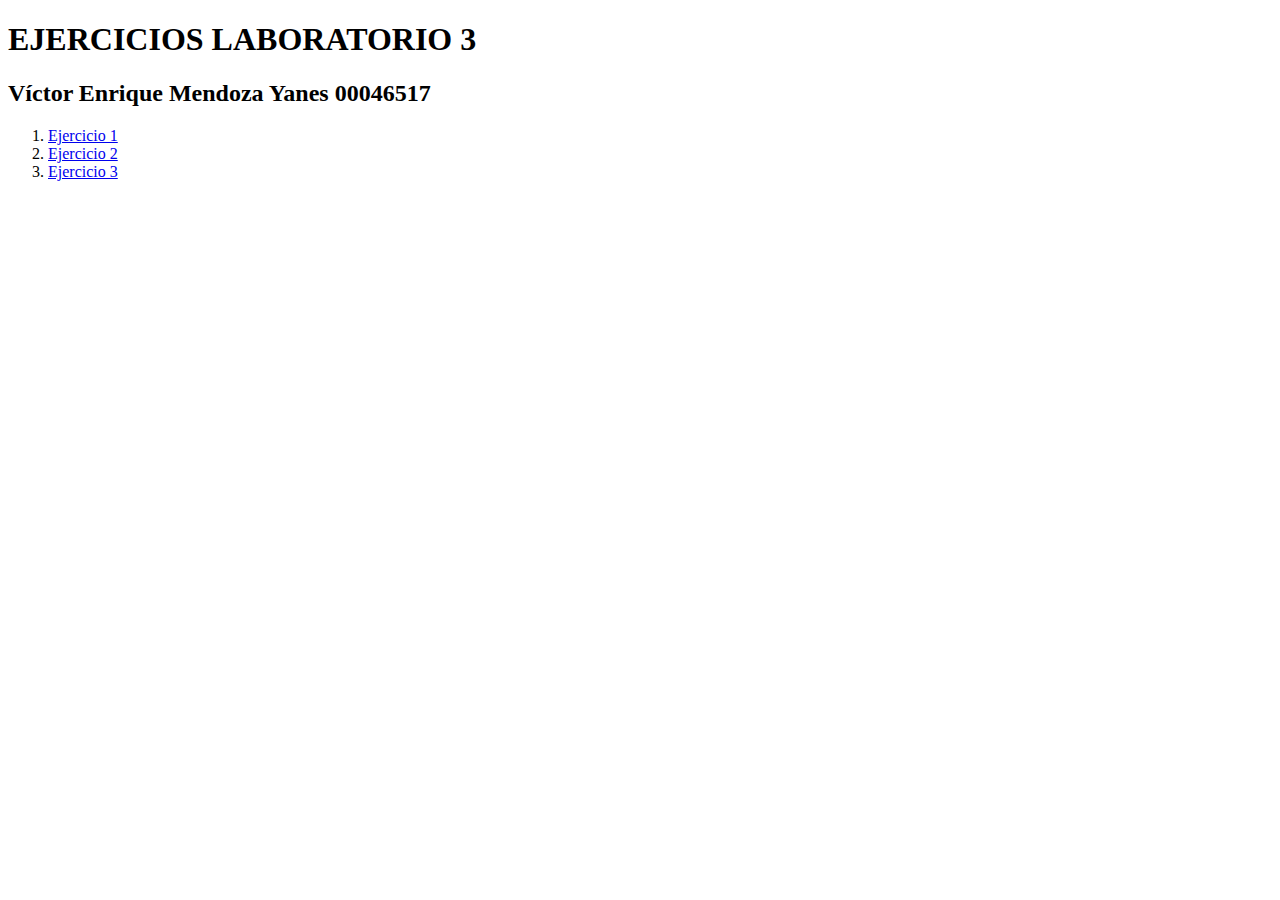
<file: index.html>
<!DOCTYPE html>
<html lang="en">
<head>
    <meta charset="UTF-8">
    <meta name="viewport" content="width=device-width, initial-scale=1.0">
    <meta http-equiv="X-UA-Compatible" content="ie=edge">
    <title>Document</title>
</head>
<body>
    <h1>EJERCICIOS LABORATORIO 3</h1>
    <h2>Víctor Enrique Mendoza Yanes 00046517</h2>
    <ol>
        <li><a href="Ejercicio1/Ejercicio1.html">Ejercicio 1</a></li>
        <li><a href="Ejercicio2/Ejercicio2.html">Ejercicio 2</a></li>
        <li><a href="Ejercicio3/Ejercicio3.html">Ejercicio 3</a></li>
    </ol>
</body>
</html>
</file>
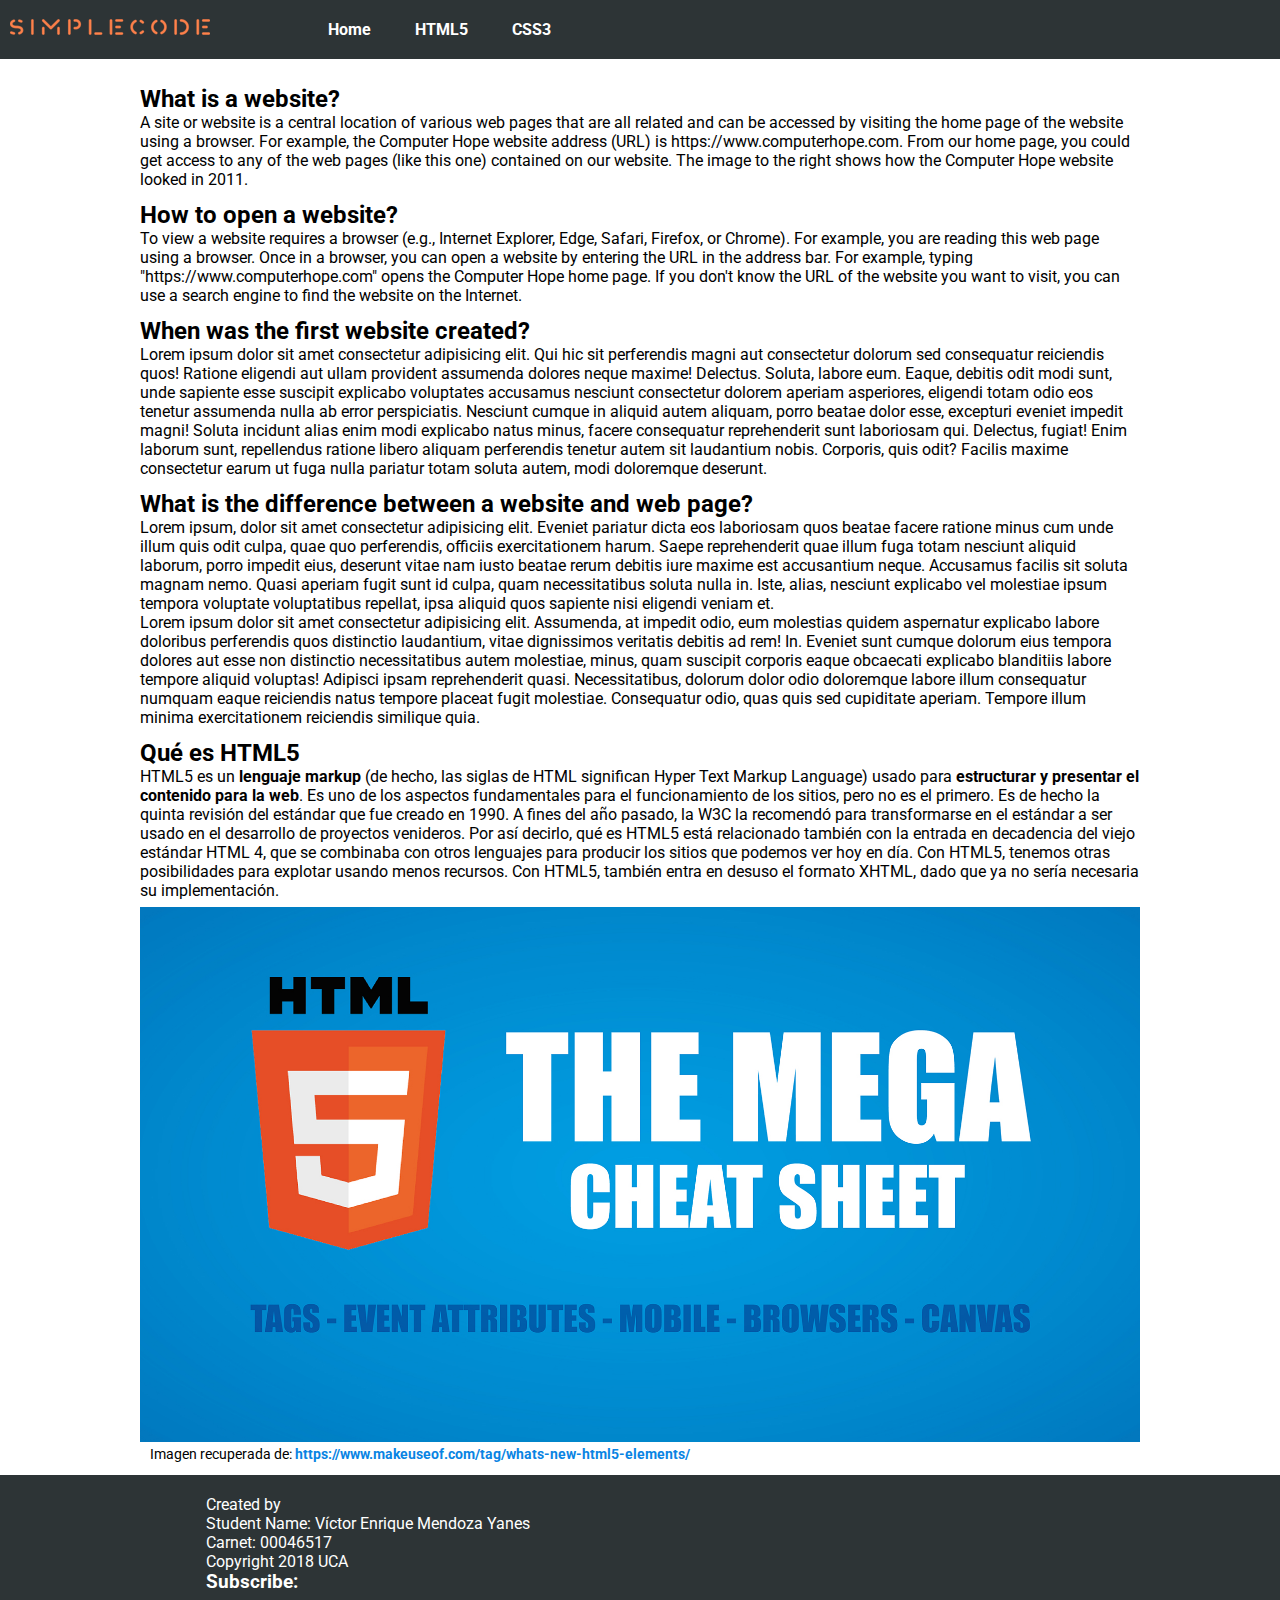
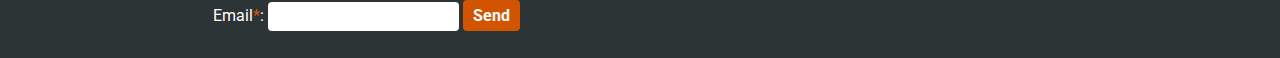
<file: Ejercicio1/Ejercicio1.html>
<!DOCTYPE html>
<html lang="en">

<head>
    <meta charset="UTF-8">
    <meta name="viewport" content="width=device-width, initial-scale=1.0">
    <meta http-equiv="X-UA-Compatible" content="ie=edge">
    <link rel="stylesheet" href="assets/css/style.css">
    <link href="https://fonts.googleapis.com/css?family=Roboto" rel="stylesheet">
    <title>HTML | CSS</title>
</head>

<body>
    <nav class="menu">
        <div class="logo-container">
            <img src="assets/img/SimpleCode.png" />
        </div>
        <ul>
            <li><a href="#">Home</a></li>
            <li><a href="#">HTML5</a></li>
            <li><a href="#">CSS3</a></li>
        </ul>
    </nav>
    <section id="main">
        <section id="first">
            <article>
                <h2>What is a website?</h2>
                <p>
                    A site or website is a central location of various web pages that are all related and can be accessed by visiting the home
                    page of the website using a browser. For example, the Computer Hope website address (URL) is https://www.computerhope.com.
                    From our home page, you could get access to any of the web pages (like this one) contained on our website.
                    The image to the right shows how the Computer Hope website looked in 2011.
                </p>
            </article>
            <article>
                <h2>How to open a website?</h2>
                <p>
                    To view a website requires a browser (e.g., Internet Explorer, Edge, Safari, Firefox, or Chrome). For example, you are reading
                    this web page using a browser. Once in a browser, you can open a website by entering the URL in the address
                    bar. For example, typing "https://www.computerhope.com" opens the Computer Hope home page. If you don't know
                    the URL of the website you want to visit, you can use a search engine to find the website on the Internet.
                </p>
            </article>
            <article>
                <h2>When was the first website created?</h2>
                <p>
                    Lorem ipsum dolor sit amet consectetur adipisicing elit. Qui hic sit perferendis magni aut consectetur dolorum sed consequatur reiciendis quos! Ratione eligendi aut ullam provident assumenda dolores neque maxime! Delectus.
                    Soluta, labore eum. Eaque, debitis odit modi sunt, unde sapiente esse suscipit explicabo voluptates accusamus nesciunt consectetur dolorem aperiam asperiores, eligendi totam odio eos tenetur assumenda nulla ab error perspiciatis.
                    Nesciunt cumque in aliquid autem aliquam, porro beatae dolor esse, excepturi eveniet impedit magni! Soluta incidunt alias enim modi explicabo natus minus, facere consequatur reprehenderit sunt laboriosam qui. Delectus, fugiat!
                    Enim laborum sunt, repellendus ratione libero aliquam perferendis tenetur autem sit laudantium nobis. Corporis, quis odit? Facilis maxime consectetur earum ut fuga nulla pariatur totam soluta autem, modi doloremque deserunt.
                </p>
            </article>
            <article>
                <h2>What is the difference between a website and web page?</h2>
                <p>
                    Lorem ipsum, dolor sit amet consectetur adipisicing elit. Eveniet pariatur dicta eos laboriosam quos beatae facere ratione minus cum unde illum quis odit culpa, quae quo perferendis, officiis exercitationem harum.
                    Saepe reprehenderit quae illum fuga totam nesciunt aliquid laborum, porro impedit eius, deserunt vitae nam iusto beatae rerum debitis iure maxime est accusantium neque. Accusamus facilis sit soluta magnam nemo.
                    Quasi aperiam fugit sunt id culpa, quam necessitatibus soluta nulla in. Iste, alias, nesciunt explicabo vel molestiae ipsum tempora voluptate voluptatibus repellat, ipsa aliquid quos sapiente nisi eligendi veniam et.
                </p>
                <p>
                    Lorem ipsum dolor sit amet consectetur adipisicing elit. Assumenda, at impedit odio, eum molestias quidem aspernatur explicabo labore doloribus perferendis quos distinctio laudantium, vitae dignissimos veritatis debitis ad rem! In.
                    Eveniet sunt cumque dolorum eius tempora dolores aut esse non distinctio necessitatibus autem molestiae, minus, quam suscipit corporis eaque obcaecati explicabo blanditiis labore tempore aliquid voluptas! Adipisci ipsam reprehenderit quasi.
                    Necessitatibus, dolorum dolor odio doloremque labore illum consequatur numquam eaque reiciendis natus tempore placeat fugit molestiae. Consequatur odio, quas quis sed cupiditate aperiam. Tempore illum minima exercitationem reiciendis similique quia.
                </p>
            </article>
        </section>
        <section id="section-html">
            <article>
                <h2>Qué es HTML5</h2>
                <p>
                    HTML5 es un <b>lenguaje markup</b> (de hecho, las siglas de HTML significan Hyper Text Markup Language) usado para <b>estructurar y presentar el contenido para la web</b>. Es uno de los aspectos fundamentales para el funcionamiento de los sitios, pero no es el primero. Es de hecho la quinta revisión del estándar que fue creado en 1990. A fines del año pasado, la W3C la recomendó para transformarse en el estándar a ser usado en el desarrollo de proyectos venideros. Por así decirlo, qué es HTML5 está relacionado también con la entrada en decadencia del viejo estándar HTML 4, que se combinaba con otros lenguajes para producir los sitios que podemos ver hoy en día. Con HTML5, tenemos otras posibilidades para explotar usando menos recursos. Con HTML5, también entra en desuso el formato XHTML, dado que ya no sería necesaria su implementación.
                </p>
                <figure>
                    <img src="assets/img/html5.jpg" alt="...">
                    <figcaption>
                        Imagen recuperada de: <a href="https://www.makeuseof.com/tag/whats-new-html5-elements/">https://www.makeuseof.com/tag/whats-new-html5-elements/</a> 
                    </figcaption>
                </figure>
            </article>
        </section>
    </section>
    <footer>
        <div class="section-footer">
            <p>Created by</p>
            <p>Student Name: Víctor Enrique Mendoza Yanes </p>
            <p>Carnet: 00046517</p>
            <p>Copyright 2018 UCA</p>
        </div>
        <div class="section-footer">
            <form id="subscribe-form" action="#">
                <h3>Subscribe:</h3>
                <fieldset>
                    <div class="input-group">
                        <label for="last-name">Email<span>*</span>:</label>
                        <input type="email" required>
                        <input type="submit" value="Send">

                    </div>
                </fieldset>
            </form>
        </div>
    </footer>
</body>

</html>
</file>
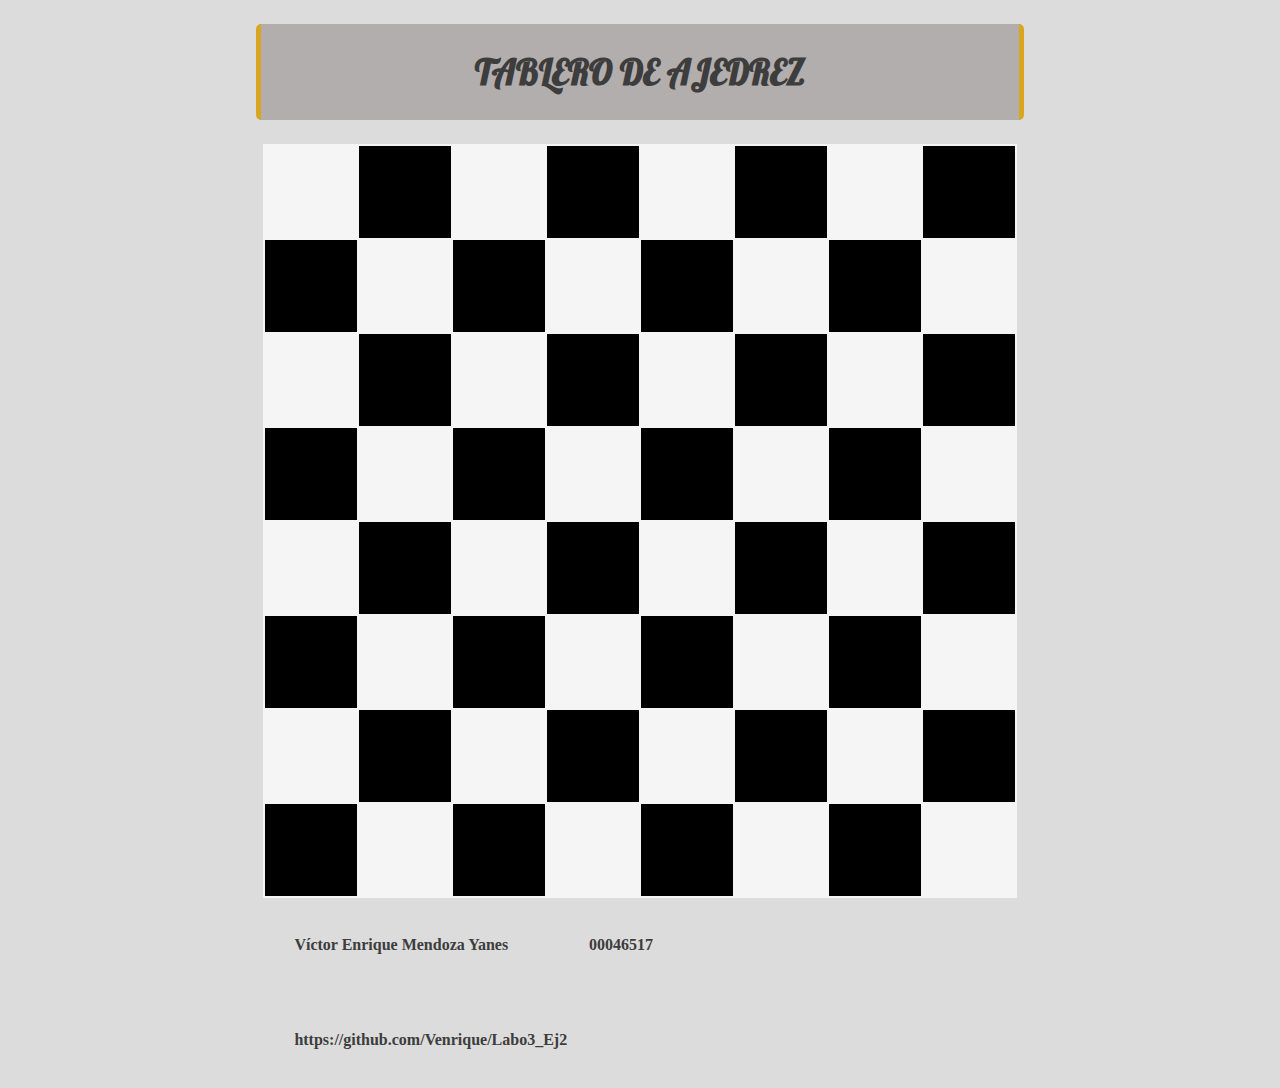
<file: Ejercicio2/Ejercicio2.html>
<!DOCTYPE html>
<html lang="en">
<head>
    <meta charset="UTF-8">
    <meta name="viewport" content="width=device-width, initial-scale=1.0">
    <meta http-equiv="X-UA-Compatible" content="ie=edge">
    <link rel="stylesheet" type="text/css" href="style.css">
    <link href="https://fonts.googleapis.com/css?family=Lobster|Roboto" rel="stylesheet">
    <title>Document</title>
</head>
<body>
    <header>
        <h1>TABLERO DE AJEDREZ</h1>
    </header>
    <table>
        <tr>
            <td><div>Torre-negra</div></td>
            <td><div>Caballo-negro</div></td>
            <td><div>Alfil-negro</div></td>
            <td><div>Reina-negra</div></td>
            <td><div>Rey-negro</div></td>
            <td><div>Alfil-negro</div></td>
            <td><div>Caballo-negro</div></td>
            <td><div>Torre-negra</div></td>
        </tr>
        <tr>
            <td><div>Peón-negro</div></td>
            <td><div>Peón-negro</div></td>
            <td><div>Peón-negro</div></td>
            <td><div>Peón-negro</div></td>
            <td><div>Peón-negro</div></td>
            <td><div>Peón-negro</div></td>
            <td><div>Peón-negro</div></td>
            <td><div>Peón-negro</div></td>
        </tr>
        <tr>
            <td><div></div></td>
            <td><div></div></td>
            <td><div></div></td>
            <td><div></div></td>
            <td><div></div></td>
            <td><div></div></td>
            <td><div></div></td>
            <td><div></div></td>
        </tr>
        <tr>
            <td><div></div></td>
            <td><div></div></td>
            <td><div></div></td>
            <td><div></div></td>
            <td><div></div></td>
            <td><div></div></td>
            <td><div></div></td>
            <td><div></div></td>
        </tr>
        <tr>
            <td><div></div></td>
            <td><div></div></td>
            <td><div></div></td>
            <td><div></div></td>
            <td><div></div></td>
            <td><div></div></td>
            <td><div></div></td>
            <td><div></div></td>
        </tr>
        <tr>
            <td><div></div></td>
            <td><div></div></td>
            <td><div></div></td>
            <td><div></div></td>
            <td><div></div></td>
            <td><div></div></td>
            <td><div></div></td>
            <td><div></div></td>
        </tr>
        <tr>
            <td><div>Peón-blanco</div></td>
            <td><div>Peón-blanco</div></td>
            <td><div>Peón-blanco</div></td>
            <td><div>Peón-blanco</div></td>
            <td><div>Peón-blanco</div></td>
            <td><div>Peón-blanco</div></td>
            <td><div>Peón-blanco</div></td>
            <td><div>Peón-blanco</div></td>
        </tr>
        <tr>
            <td><div>Torre-blanca</div></td>
            <td><div>Caballo-blanco</div></td>
            <td><div>Alfil-blanco</div></td>
            <td><div>Reina-blanca</div></td>
            <td><div>Rey-blanco</div></td>
            <td><div>Alfil-blanco</div></td>
            <td><div>Caballo-blanco</div></td>
            <td><div>Torre-blanca</div></td>
        </tr>
    </table>
    <footer>
        <div class="creditos">Víctor Enrique Mendoza Yanes</div>
        <div class="creditos">00046517</div>
        <div class="creditos">https://github.com/Venrique/Labo3_Ej2</div>
    </footer>
</body>
</html>
</file>
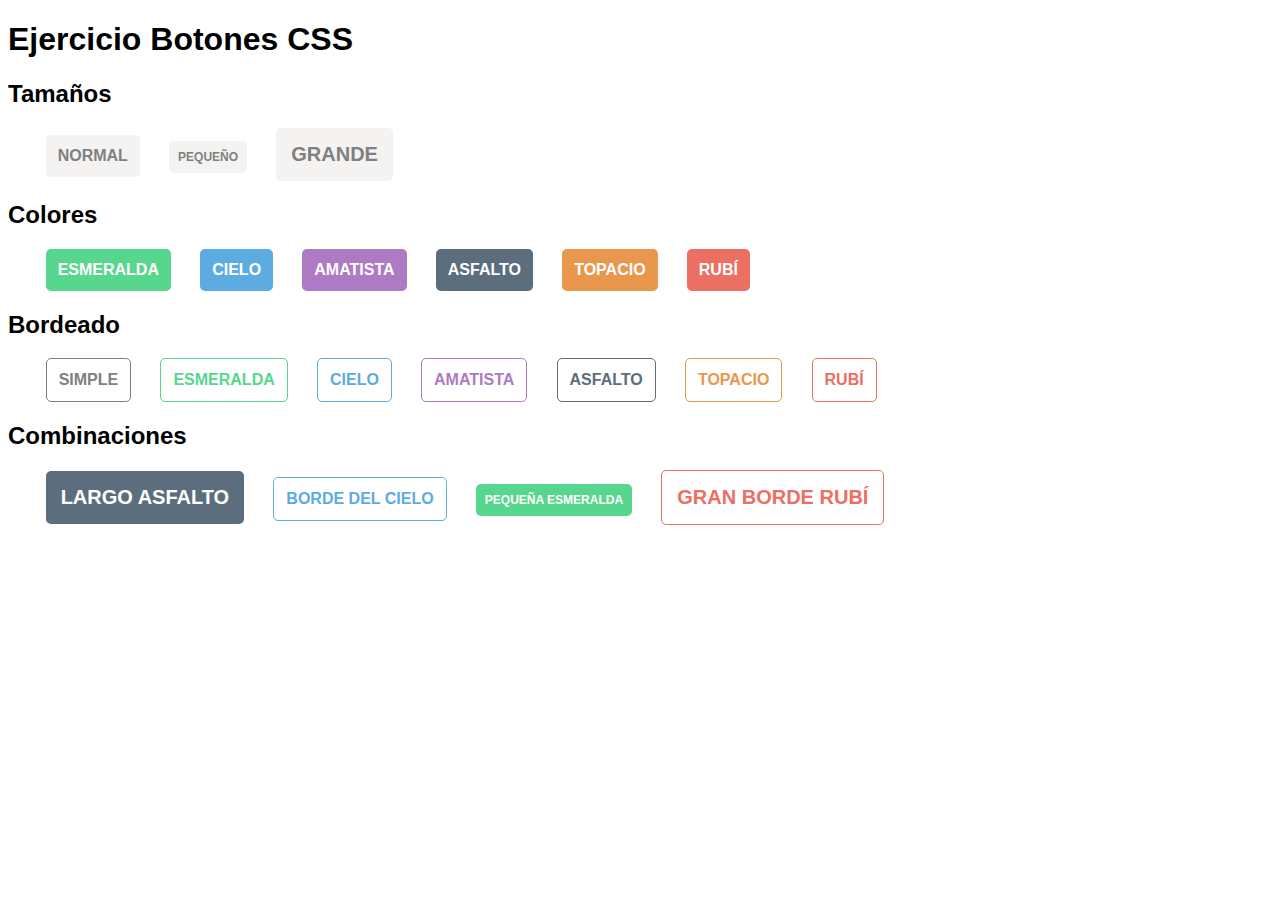
<file: Ejercicio3/Ejercicio3.html>
<!DOCTYPE html>
<html lang="en">
<head>
    <meta charset="UTF-8">
    <meta name="viewport" content="width=device-width, initial-scale=1.0">
    <meta http-equiv="X-UA-Compatible" content="ie=edge">
    <link rel="stylesheet" href="style.css" type="text/css">
    <title>Ejercicio 3</title>
</head>
<body>
    <h1>Ejercicio Botones CSS</h1>
    <h2>Tamaños</h2>
    <div>
        <nav>
            <input type="button" value="NORMAL" class="Tboton">
            <input type="button" value="PEQUEÑO" class="Tboton peque">
            <input type="button" value="GRANDE" class="Tboton grande">
        </nav>
    </div>
    <h2>Colores</h2>
    <div>
        <nav>
            <input type="button" value="ESMERALDA" class="Tboton Cesmeralda">
            <input type="button" value="CIELO" class="Tboton Ccielo">
            <input type="button" value="AMATISTA" class="Tboton Camatista">
            <input type="button" value="ASFALTO" class="Tboton Casfalto">
            <input type="button" value="TOPACIO" class="Tboton Ctopacio">
            <input type="button" value="RUBÍ" class="Tboton Crubi">
        </nav>
    </div>
    <h2>Bordeado</h2>
    <div>
        <nav>
            <input type="button" value="SIMPLE" class="Tboton Bsimple">
            <input type="button" value="ESMERALDA" class="Tboton Besmeralda">
            <input type="button" value="CIELO" class="Tboton Bcielo">
            <input type="button" value="AMATISTA" class="Tboton Bamatista">
            <input type="button" value="ASFALTO" class="Tboton Basfalto">
            <input type="button" value="TOPACIO" class="Tboton Btopacio">
            <input type="button" value="RUBÍ" class="Tboton Brubi">
        </nav>
    </div>
    <h2>Combinaciones</h2>
        <div>
            <nav>
                <input type="button" value="LARGO ASFALTO" class="Tboton grande Casfalto">
                <input type="button" value="BORDE DEL CIELO" class="Tboton Bcielo">
                <input type="button" value="PEQUEÑA ESMERALDA" class="Tboton peque Cesmeralda">
                <input type="button" value="GRAN BORDE RUBÍ" class="Tboton grande Brubi">
            </nav>
        </div>
</body>
</html>
</file>
<file: Ejercicio1/assets/css/style.css>
/*
0. Aplicar a todos los elementos el siguente estilo:
    0.1 Quitar marges
    0.2 Quitar padding
    0.3 Agregar fuente : 'Roboto', sans-serif;
1. Cambiar color de fondo a la barra de navegación con el valor #2d3436 y margen inferior del 2%.
2. Aplicar a la clase "logo-container"
    2.1. Vista en linea.
    2.2. Padding de 10px.
3. Aplicar a la etiqueta <ul> contenida en <nav>
    3.1. Vista en linea.
    3.2  Padding de 20px.
    3.3 Margen izquierdo del 5%.
4. Aplicar a las etiquetas <li> que se encuentran dentro de la etiqueta <ul> del literal anterior.
    4.1. Vista en linea.
5. Aplicar a todas las etiquetas <a> dentro de cada <li> de la barra de navegación.
    5.1 Padding de 20px.
    5.2 Color de letra blanco.
    5.3 font-weight en bold.
    5.2 Sin decoración en el texto.
6. Aplicar al id main.
    6.1 Margen izquierdo y derecho del 10%.
7. Aplicar a los articulos margen general de 12px.
8. Aplicar a la imagen dentro de la etiqueta <figure> un ancho del 100%.
9. Aplicar a todas las etiquetas <figcaption>.
    9.1 Margen izquierdo de 10px.
    9.2 Tamaño de fuente de 0.9rem.
10. Aplicar a todos los enlaces.
    10.1 Color de texto con el valor de #0984e3.
    10.2 font-weight en bold.
    10.3 Sin decoracion en el texto.
11. Aplicar a la etiqueta <figure>.
    11.1 Margen superior e inferior de 7px.
12. Aplicar al footer.
    12.1 Color de fondo #2d3436.
    12.2 Paddin de 20px.
    12.3 Color de texto blanco.
13. Aplicar a las etiquetas <label> vista en bloque y padding inferior y superior de 3px.
14. Aplicar a la case section-footer.
    14.1 Vista en linea.
    14.2 Margen derecho e izquierdo de 15%.
15. Quitar borde de etiqueta fieldset.
16. Aplicar a la clase input-group un padding general de 7px.
17. Aplicar a los input de tipo email.
    17.1 Padding 7px.
    17.2 Quitar los bordes.
    17.3 Agregar radio en los bordes de 4px.
18. Aplicar al boton submit:
    18.1 Un padding superior e inferior de 6px.
    18.2 Quitar bordes.
    18.3 Cambiar color de fondo a #d35400.
    18.4 Cambiar color de texto a blanco.
    18.5 Font-weight: bold.
    18.6 Agregar radio de borde de 4px.
    18.7 Un tamaño de  letra de 1rem.
    18.8 Un padding derecho e izquierdo de 10px.
19. Aplicar a todos los span dentro de las etiquetas label color de texto #d35400.
*/

*{
    margin: 0;
    padding: 0;
    font-family: 'Roboto', sans-serif;
}

.menu{
    background-color: #2d3436;
    margin-bottom: 2%;
}

.logo-container{
    display: inline-block;
    padding: 10px;
}

.menu > ul{
    display: inline-block;
    padding: 20px;
    margin-left: 5%;
}

.menu > ul > li{
    display: inline-block;
}

.menu > ul > li > a{
    padding: 20px;
    color: white;
    text-decoration: none;
    font-weight: bold;
}

#main{
    margin: auto 10%;
}

article{
    margin: 12px;
}

figure > img{
    width: 100%;
}

figcaption{
    margin-left: 10px;
    font-size: 0.9rem;
}

a{
    color: #0984e3;
    text-decoration: none;
    font-weight: bold;
}

figure{
    margin: 7px 0;
}

footer{
    background-color: #2d3436;
    color: white;
    padding: 20px;
}

label{
    display: inline-block;
    padding: 3px 0;
}

.section-footer{
    display: inline-block;
    margin: 0 15%;
}

fieldset{
    border: none;
}

.input-group{
    padding: 7px;
}

input[type="email"]{
    padding: 7px;
    border: none;
    border-radius: 4px;
}

input[type="submit"]{
    padding: 6px 10px;
    font-weight: bold;
    font-size: 1rem;
    border: none;
    border-radius: 4px;
    background-color: #d35400;
    color: white;
}

label span{
    color: #d35400;
}
</file>
<file: Ejercicio2/style.css>
body{
    margin: 0 20%;
    background-color: gainsboro;
}

table{
    margin: 0 auto;
    background-color: whitesmoke;
}

td{
    width: 90px;
    height: 90px;
    text-align: center;
}

td:hover div{
    background-color: rgba(255, 0, 0, 0.5);
    visibility: visible
}

td div{
    width: 100%;
    height: 100%;
    visibility: hidden;
    padding-top: 40%;
}

table tr:nth-of-type(odd) td:nth-last-of-type(odd){
    background-color: black;
    color: white;
}

table tr:nth-of-type(even) td:nth-last-of-type(even){
    background-color: black;
    color: white;
}

h1{
    border: 5px solid goldenrod;
    color: rgb(61, 61, 61);
    border-top: 0;
    border-bottom: 0;
    font-size: 2.2em;
    text-align: center;
    font-family: 'Roboto', sans-serif;
    font-family: 'Lobster', cursive;
    background-color: rgb(179, 174, 174);
    padding: 0.75em 0;
    border-radius: 5px;
}

.creditos{
    display: inline-block;
    color: rgb(61, 61, 61);
    font-weight: bold;
    padding: 5%;
}
</file>
<file: Ejercicio3/style.css>
body{
    font-family: Arial, Helvetica, sans-serif;
}

div{
    margin-left: 2%;
}

.Tboton{
    padding: 0.75em;
    background-color: #f4f3f2;
    color: gray;
    border: none;
    border-radius: 5px;
    font-size: 1em;
    font-weight: bold;
    margin: 0 1%;
}

.Tboton.peque{
    font-size: 0.75em;
}

.Tboton.grande{
    font-size: 1.25em;
}

.Tboton.Cesmeralda{
    color: white;
    background-color: #57d68d;
}

.Tboton.Ccielo{
    color: white;
    background-color: #5cace2;
}

.Tboton.Camatista{
    color: white;
    background-color: #ae7ac4;
}

.Tboton.Casfalto{
    color: white;
    background-color: #5c6d7e;
}

.Tboton.Ctopacio{
    color: white;
    background-color: #ea974e;
}

.Tboton.Crubi{
    color: white;
    background-color: #eb6f62;
}

.Tboton.Bsimple{
    background-color: white;
    color: grey;
    border: 1px solid grey;
}

.Tboton.Besmeralda{
    background-color: white;
    color: #57d68d;
    border: 1px solid #57d68d;
}

.Tboton.Bcielo{
    background-color: white;
    color: #5cace2;
    border: 1px solid #5cace2;
}

.Tboton.Bamatista{
    background-color: white;
    color: #ae7ac4;
    border: 1px solid #ae7ac4;
}

.Tboton.Basfalto{
    background-color: white;
    color: #5c6d7e;
    border: 1px solid #5c6d7e;
}

.Tboton.Btopacio{
    background-color: white;
    color: #ea974e;
    border: 1px solid #ea974e;
}

.Tboton.Brubi{
    background-color: white;
    color: #eb6f62;
    border: 1px solid #eb6f62;
}
</file>
